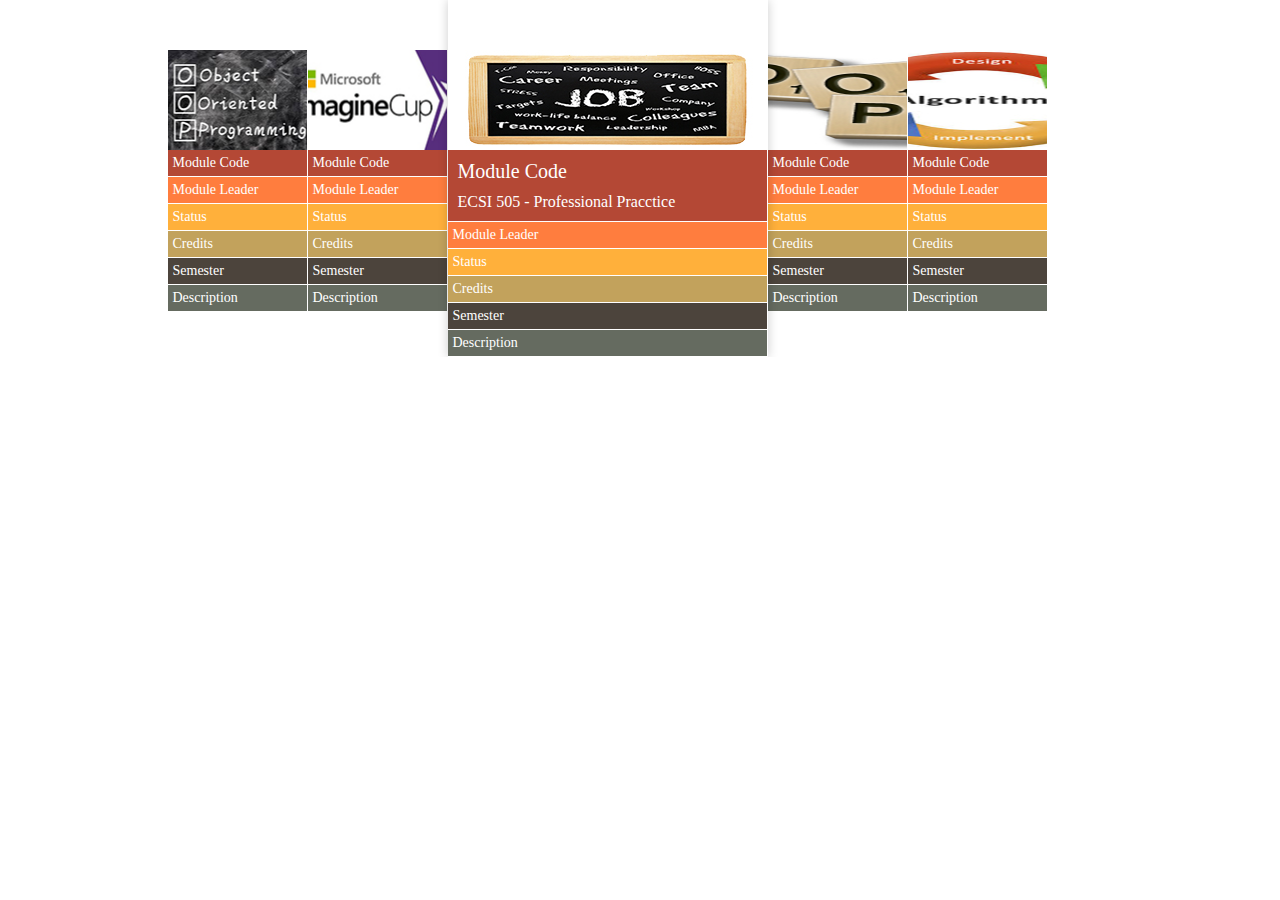
<file: InfoGrid/index.html>
<!DOCTYPE html PUBLIC "-//W3C//DTD XHTML 1.0 Transitional//EN" "http://www.w3.org/TR/xhtml1/DTD/xhtml1-transitional.dtd">
<html xmlns="http://www.w3.org/1999/xhtml">

<head>
	<meta http-equiv='Content-Type' content='text/html; charset=UTF-8' />
	
	<title>InfoGrid</title>
	
	<link rel='stylesheet' type='text/css' href='css/style.css' />
	
    <script type='text/javascript' src='jquery-2.1.4.min.js'></script>
    <script type='text/javascript' src='js/infogrid.js'></script>   
</head>

<body>

    <?php include('../header.php'); ?>

	    <div id = "page-wrap">
        <div class="info-col">
    		
    		<a class="image superman">View Image</a>
    		
    		<dl>
    		  <dt>Module Code</dt>
    		  <dd><a href="http://css-tricks.com"></a> ECII 501 - Object Orientedd Principles 1</dd>
    		  <dt>Module Leader</dt>
    		  <dd>Mr.Sriyal Jayasinghe</dd>
    		  <dt>Status</dt>
    		  <dd>Core Module</dd>
    		  <dt>Credits</dt>
    		  <dd>15 Credits</dd>
    		  <dt>Semester</dt>
    		  <dd>1<sup>st</sup> Semester</dd>
    		  <dt>Description</dt>
    		  <dd>The basic Object Oriented Principles willl be be convered in this module. The language used for this module is java. There are 2 courseworks only for this module.</dd>
    		</dl>
        </div>
		
        <div class="info-col">
        
        	
        	<a class="image batman">View Image</a>
        	
        	<dl>
        	  <dt>Module Code</dt>
        	  <dd>ECSI 503 - Software Development Group Project</dd>
        	  <dt>Module Leader</dt>
        	  <dd>Mr.Guhanathan Poravi</dd>
        	  <dt>Status</dt>
        	  <dd>Core Module</dd>
        	  <dt>Credits</dt>
        	  <dd>30 Credit Module</dd>
        	  <dt>Semester</dt>
        	  <dd>1<sup>st</sup> Semester and 2<sup>nd</sup> Semester</dd>
        	  <dt>Description</dt>
        	  <dd>A Software should be developed using the windows base platform. Part of the students will have to perticcipate in the microsoft Imagin cup , and the others will be working on a simmple project. thsi module has @ inclass tests apart from the project. </dd>
        	</dl>
        
        </div>
		
		<div class="info-col">
		  		
            <a class="image aquaman" href="http://www.deviantart.com/print/8342014/">View Image</a>
    		
    		<dl>
    		  <dt id="starter">Module Code</dt>
    		  <dd>ECSI 505 - Professional Pracctice</dd>
    		  <dt>Module Leader</dt>
    		  <dd>Mr.Kaneeka Vithanege</dd>
    		  <dt>Status</dt>
    		  <dd>Core Module</dd>
    		  <dt>Credits</dt>
    		  <dd>15 Credits Module</dd>
    		  <dt>Semester</dt>
    		  <dd>1st Semester</dd>
    		  <dt>Description</dt>
    		  <dd>This module moulds a person to train themselves to be in a good manner in the industry. there are two courseworks for this module and there are no in-class tests.</dd>
    		</dl>
		
		</div>
		
		<div class="info-col">
    		
            <a class="image spiderman" href="http://eldelgado.deviantart.com/">View Image</a>
    		
    		<dl>
    		  <dt>Module Code</dt>
    		  <dd>Object Oriented Principles - 2</dd>
    		  <dt>Module Leader</dt>
    		  <dd>Mr.Saman Hettiarachchi</dd>
    		  <dt>Status</dt>
    		  <dd>Core Module</dd>
    		  <dt>Credits</dt>
    		  <dd>15 Credits Module</dd>
    		  <dt>Semester</dt>
    		  <dd>2<sup>nd</sup> Semester</dd>
    		  <dt>Description</dt>
    		  <dd>This module moulds a person to train themselves to be in a good manner in the industry. there are two courseworks for this module and there are no in-class tests.</dd>
    		</dl>
		
		</div>
		
		<div class="info-col">

            <a class="image ironman" href="http://diablo2003.deviantart.com/">View Image</a>
    		
    		<dl>
    		  <dt>Module Code</dt>
    		  <dd>Algorythem and Data Structure</dd>
    		  <dt>Module Leader</dt>
    		  <dd>Mr.Sudarshan Welihindha </dd>
    		  <dt>Status</dt>
    		  <dd>Core Module</dd>
    		  <dt>Credits</dt>
    		  <dd>30 Credit Module</dd>
    		  <dt>Semester</dt>
    		  <dd>2<sup>nd</sup> Semester</dd>
    		  <dt>Description</dt>
    		  <dd>This module moulds a person to train themselves to be in a good manner in the industry. there are two courseworks for this module and there are no in-class tests.</dd>
    		</dl>
		
		</div>
    </div> 
	</div>
	

</body>

</html>
</file>
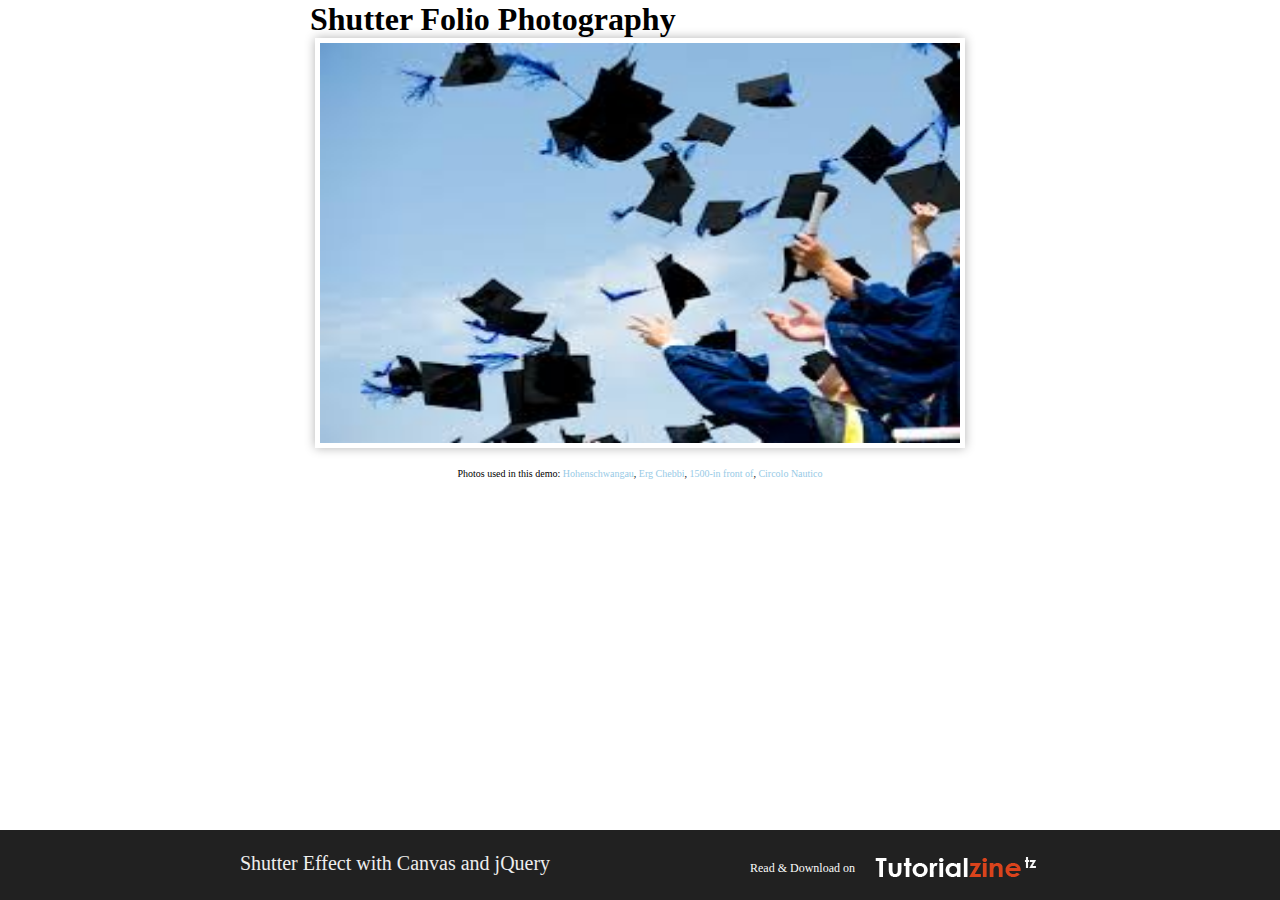
<file: jquery.shutter/index.html>
<!DOCTYPE html>
<html>
<head>
<meta http-equiv="Content-Type" content="text/html; charset=utf-8" />
<title>&quot;Shutter Effect&quot; with Canvas and jQuery | Tutorialzine Demo</title>

<link rel="stylesheet" type="text/css" href="assets/css/styles.css" />
<link rel="stylesheet" type="text/css" href="assets/jquery.shutter/jquery.shutter.css" />

</head>
<body>

<div id="top"></div>

<div id="page">

	<h1>Shutter Folio Photography</h1>

	<div id="container">
    	<ul>
        	<li><img src="assets/img/photos/11.jpg" width="640" height="400" alt="Landscape" /></li>
            <li><img src="assets/img/photos/2.jpg" width="640" height="400" alt="Yacht club" /></li>
            <li><img src="assets/img/photos/3.jpg" width="640" height="400" alt="Desert" /></li>
            <li><img src="assets/img/photos/4.jpg" width="640" height="400" alt="Machinery" /></li>
        </ul>
    </div>
    
	<p class="credit">Photos used in this demo: <a href="http://www.flickr.com/photos/zanthia/5429569236/">Hohenschwangau</a>, <a href="http://www.flickr.com/photos/zanthia/5393654169/">Erg Chebbi</a>, <a href="http://www.flickr.com/photos/axelhartmann/5405452502/">1500-in front of</a>, <a href="http://www.flickr.com/photos/gnuckx/5386807102/">Circolo Nautico</a></p>

    <!-- You are free to remove this footer -->
    
    <div id="footer">
        <h2>Shutter Effect with Canvas and jQuery</h2>
        <a class="tzine" href="http://tutorialzine.com/2011/03/photography-portfolio-shutter-effect/">Read &amp; Download on</a>
    </div>

</div>


<script src="jquery-2.1.4.min.js"></script>
<script src="assets/jquery.shutter/jquery.shutter.js"></script>
<script src="assets/js/script.js"></script>

</body>
</html>
</file>
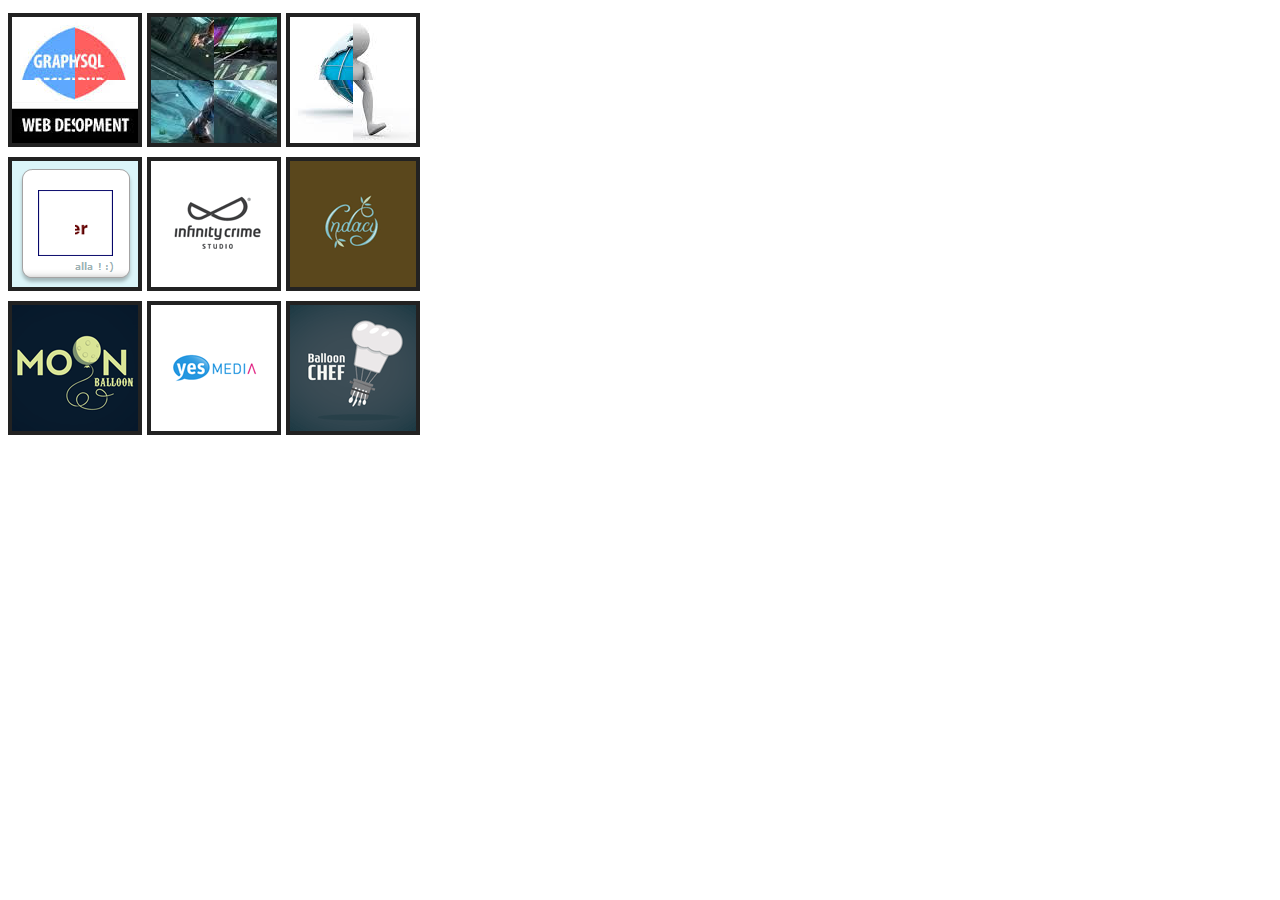
<file: slicing/index.html>
<!DOCTYPE html PUBLIC "-//W3C//DTD XHTML 1.0 Transitional//EN" "http://www.w3.org/TR/xhtml1/DTD/xhtml1-transitional.dtd">

<html>
<head>
<script src="js/jquery-1.3.1.min.js"></script>
<script src="js/jquery.easing.1.3.js"></script>
<title>Sliding Door Effect from Queness</title>
<script>

$(document).ready(function() {

	//Custom settings
	var style_in = 'easeOutBounce';
	var style_out = 'jswing';
	var speed_in = 1000;
	var speed_out = 300;	

	//Calculation for corners
	var neg = Math.round($('.qitem').width() / 2) * (-1);	
	var pos = neg * (-1);	
	var out = pos * 2;
	
	$('.qitem').each(function () {
	
		url = $(this).find('a').attr('href');
		img = $(this).find('img').attr('src');
		alt = $(this).find('img').attr('img');
		
		$('img', this).remove();
		$(this).append('<div class="topLeft"></div><div class="topRight"></div><div class="bottomLeft"></div><div class="bottomRight"></div>');
		$(this).children('div').css('background-image','url('+ img + ')');

		$(this).find('div.topLeft').css({top:0, left:0, width:pos , height:pos});	
		$(this).find('div.topRight').css({top:0, left:pos, width:pos , height:pos});	
		$(this).find('div.bottomLeft').css({bottom:0, left:0, width:pos , height:pos});	
		$(this).find('div.bottomRight').css({bottom:0, left:pos, width:pos , height:pos});	

	}).hover(function () {
	
		$(this).find('div.topLeft').stop(false, true).animate({top:neg, left:neg}, {duration:speed_out, easing:style_out});	
		$(this).find('div.topRight').stop(false, true).animate({top:neg, left:out}, {duration:speed_out, easing:style_out});	
		$(this).find('div.bottomLeft').stop(false, true).animate({bottom:neg, left:neg}, {duration:speed_out, easing:style_out});	
		$(this).find('div.bottomRight').stop(false, true).animate({bottom:neg, left:out}, {duration:speed_out, easing:style_out});	
				
	},
	
	function () {

		$(this).find('div.topLeft').stop(false, true).animate({top:0, left:0}, {duration:speed_in, easing:style_in});	
		$(this).find('div.topRight').stop(false, true).animate({top:0, left:pos}, {duration:speed_in, easing:style_in});	
		$(this).find('div.bottomLeft').stop(false, true).animate({bottom:0, left:0}, {duration:speed_in, easing:style_in});	
		$(this).find('div.bottomRight').stop(false, true).animate({bottom:0, left:pos}, {duration:speed_in, easing:style_in});	
	
	}).click (function () {
		window.location = $(this).find('a').attr('href');	
	});
	
	

});

</script>
<style>

body {
	font-family:arial;	
}

.qitem {
	width:126px;
	height:126px;	
	border:4px solid #222;	
	margin:5px 5px 5px 0;
	background: url('bg.gif') no-repeat;
	
	
	/* required to hide the image after resized */
	overflow:hidden;
	
	/* for child absolute position */
	position:relative;
	
	/* display div in line */
	float:left;
	cursor:hand; cursor:pointer;
}

	.qitem img {
		border:0;
	
		/* allow javascript moves the img position*/
		position:absolute;
		z-index:200;
	}

	.qitem .caption {
		position:absolute;
		z-index:0;	
		color:#ccc;
		display:block;
	}

		.qitem .caption h4 {
			font-size:12px;
			padding:10px 5px 0 8px;
			margin:0;
			color:#369ead;
		}

		.qitem .caption p {
			font-size:10px;	
			padding:3px 5px 0 8px;
			margin:0;
		}



/* Setting for corners */

.topLeft, .topRight, .bottomLeft, .bottomRight {
	position:absolute;
	background-repeat: no-repeat; 
	float:left;
}

.topLeft {
	background-position: top left; 	
} 

.topRight {
	background-position: top right; 
} 

.bottomLeft {
	background-position: bottom left; 
} 

.bottomRight {
	background-position: bottom right; 
}

.clear {
	clear:both;	
}
</style>
</head>

<body>


<div class="qitem">
	<a href="http://www.google.com"><img src="1.gif" alt="Test 1" title="" width="126" height="126"/></a>
	<span class="caption"><h4>Night Club</h4><p>Lorem ipsum dolor sit amet, consectetuer adipiscing elit.</p></span>
</div>

<div class="qitem">
	<a href="#"><img src="2.gif" alt="Test 1" title="" width="126" height="126"/></a>
	<span class="caption"><h4>Umbrella</h4><p>Lorem ipsum dolor sit amet, consectetuer adipiscing elit.</p></span>
</div>

<div class="qitem">
	<a href="#"><img src="3.gif" alt="Test 1" title="" width="126" height="126"/></a>
	<span class="caption"><h4>Maximum</h4><p>Lorem ipsum dolor sit amet, consectetuer adipiscing elit.</p></span>
</div>

<div class="clear"></div>

<div class="qitem">
	<a href="#"><img src="4.gif" alt="Test 1" title="" width="126" height="126"/></a>
	<span class="caption"><h4>litle Blackbird</h4><p>Lorem ipsum dolor sit amet, consectetuer adipiscing elit.</p></span>
</div>

<div class="qitem">
	<a href="#"><img src="5.gif" alt="Test 1" title="" width="126" height="126"/></a>
	<span class="caption"><h4>infinity crime</h4><p>Lorem ipsum dolor sit amet, consectetuer adipiscing elit.</p></span>
</div>

<div class="qitem">
	<a href="#"><img src="6.gif" alt="Test 1" title="" width="126" height="126"/></a>
	<span class="caption"><h4>Indacy</h4><p>Lorem ipsum dolor sit amet, consectetuer adipiscing elit.</p></span>
</div>

<div class="clear"></div>

<div class="qitem">
	<a href="#"><img src="7.gif" alt="Test 1" title="" width="126" height="126"/></a>
	<span class="caption"><h4>Moon Balloon</h4><p>Lorem ipsum dolor sit amet, consectetuer adipiscing elit.</p></span>
</div>

<div class="qitem">
	<a href="#"><img src="8.gif" alt="Test 1" title="" width="126" height="126"/></a>
	<span class="caption"><h4>Yes Media</h4><p>Lorem ipsum dolor sit amet, consectetuer adipiscing elit.</p></span>
</div>

<div class="qitem">
	<a href="#"><img src="9.gif" alt="Test 1" title="" width="126" height="126"/></a>
	<span class="caption"><h4>Balloon Chef</h4><p>Lorem ipsum dolor sit amet, consectetuer adipiscing elit.</p></span>
</div>

</body>

</html>
</file>
<file: InfoGrid/css/style.css>
/*
	 CSS-Tricks Example
	 by Chris Coyier
	 http://css-tricks.com
*/

* { margin: 0; padding: 0; }

#page-wrap { width: 960px; padding: 0 0 0 15px; margin: 0 auto; overflow: hidden; height: 100%; }

.info-col { float: left; width: 132px; height: 100%; padding: 50px 0 0 0; }
.info-col h2 { text-align: center; font-weight: normal; padding: 25px 0; }

.image { height: 100px; text-indent: -9999px; display: block; border-right: 1px solid white; }

.batman { background: url(../images/batman.jpg) center center no-repeat; }
.spiderman { background: url(../images/spiderman.jpg) center center no-repeat; }
.aquaman { background: url(../images/aquaman.jpg) center center no-repeat; }
.ironman { background: url(../images/ironman.jpg) center center no-repeat; }
.superman { background: url(../images/superman.jpg) center center no-repeat; }

dt { padding: 5px; background: #900; color: white; border-bottom: 1px solid white; border-right: 1px solid white; }
dd { position: absolute; left: -9999px; top: -9999px; width: 299px; background: #900; padding: 10px; color: white; border-right: 1px solid white; }

dt:nth-of-type(1) { background: #b44835; }
dd:nth-of-type(1) { background: #b44835; }

dt:nth-of-type(2) { background: #ff7d3e; }
dd:nth-of-type(2) { background: #ff7d3e; }

dt:nth-of-type(3) { background: #ffb03b; }
dd:nth-of-type(3) { background: #ffb03b; }

dt:nth-of-type(4) { background: #c2a25c; }
dd:nth-of-type(4) { background: #c2a25c; }

dt:nth-of-type(5) { background: #4c443c; }
dd:nth-of-type(5) { background: #4c443c; }

dt:nth-of-type(6) { background: #656b60; }
dd:nth-of-type(6) { background: #656b60; }

.curCol { -moz-box-shadow: 0 0 10px rgba(0,0,0,0.2); -webkit-box-shadow: 0 0 10px rgba(0,0,0,0.2); z-index: 1; position: relative; }
</file>
<file: jquery.shutter/assets/css/styles.css>
*{
	margin:0;
	padding:0;
}


#container{
	width:640px;
	height:400px;
	margin:0 auto;
	border:5px solid #fff;
	overflow:hidden;
	
	-moz-box-shadow: 0 0 10px rgba(0, 0, 0, 0.3);
	-webkit-box-shadow: 0 0 10px rgba(0, 0, 0, 0.3);
	box-shadow: 0 0 10px rgba(0, 0, 0, 0.3);
}

#container ul{
	list-style:none;
}

#page{
	width: 660px;
	margin:0 auto;
	border-top:1px solid transparent;
}

.credit{
	text-align:center;
	padding: 20px 0 100px;
	font-size:10px;
}

a, a:visited {
	text-decoration:none;
	outline:none;
	color:#97cae6;
}

a:hover{
	text-decoration:underline;
}

#footer{
	background-color:#212121;
	position:fixed;
	width:100%;
	height:70px;
	bottom:0;
	left:0;
	z-index: 100000;
}

#footer h2{
	font-size:20px;
	font-weight:normal;
	left:50%;
	margin-left:-400px;
	padding:22px 0;
	position:absolute;
	width:400px;
	color:#eee;
}

#footer a.tzine,a.tzine:visited{
	background:url("../img/tzine.png") no-repeat right top;
	border:none;
	text-decoration:none;
	color:#FCFCFC;
	font-size:12px;
	height:70px;
	left:50%;
	line-height:31px;
	margin:23px 0 0 110px;
	position:absolute;
	top:0;
	width:290px;
}
</file>
